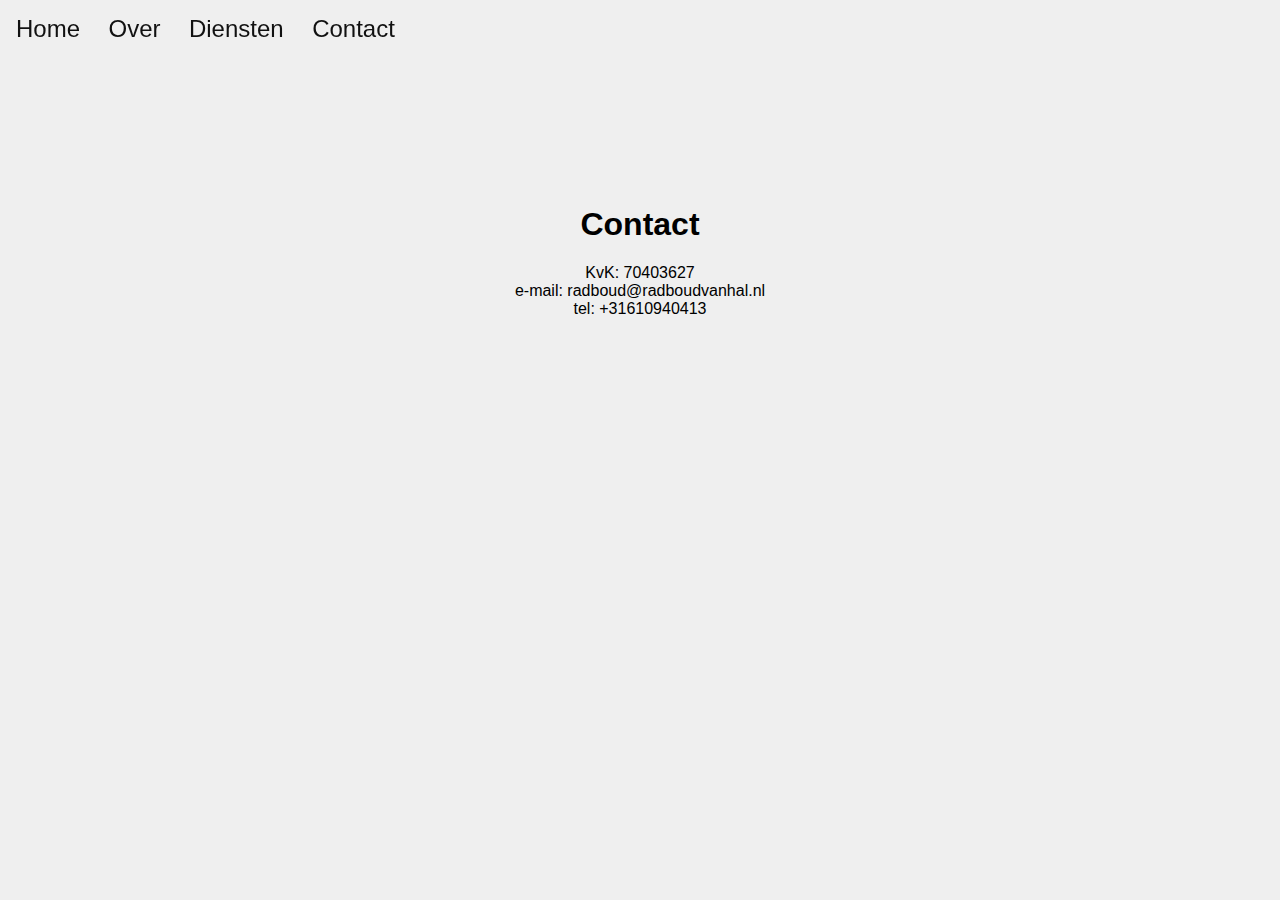
<file: Contact.html>
<!DOCTYPE html>
<html>
	<head>
		<link rel="stylesheet" type="text/css" href="style.css" />
		<script src="jsscript.js"> </script>
	</head>
	
	<body>

		 <div class="sidenav">
  <a href="index.html">Home</a>
  <a href="Over.html">Over</a>
  <a href="Diensten.html">Diensten</a>
  <a href="Contact.html">Contact</a>
</div>


<div id="main">
  <h1>Contact</h1>
  <script src="//platform.linkedin.com/in.js" type="text/javascript"></script>
  <script type="IN/MemberProfile" data-id="https://www.linkedin.com/in/radboudvanhal" data-format="inline" data-related="false"></script>
  <p>KvK: 70403627 <br />e-mail: radboud@radboudvanhal.nl<br /> tel: +31610940413</p>

</div> 

	</body>
</html>
</file>
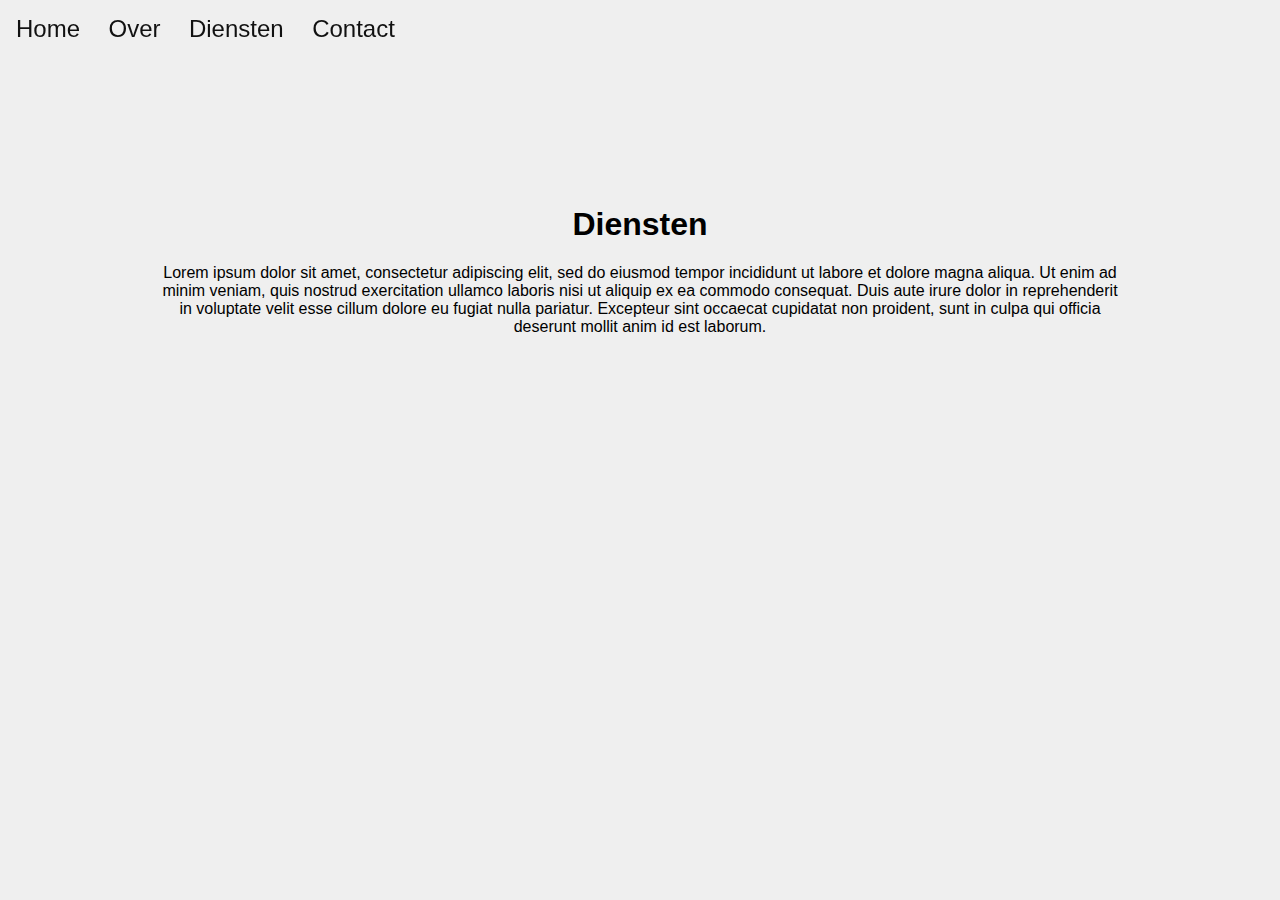
<file: Diensten.html>
<!DOCTYPE html>
<html>
	<head>
		<link rel="stylesheet" type="text/css" href="style.css" />
		<script src="jsscript.js"> </script>
	</head>
	
	<body>

		 <div class="sidenav">
  <a href="index.html">Home</a>
  <a href="Over.html">Over</a>
  <a href="Diensten.html">Diensten</a>
  <a href="Contact.html">Contact</a>
</div>


<div id="main">
  <h1>Diensten</h1>
  <p>Lorem ipsum dolor sit amet, consectetur adipiscing elit, sed do eiusmod tempor incididunt ut labore et dolore magna aliqua. Ut enim ad <br />
minim veniam, quis nostrud exercitation ullamco laboris nisi ut aliquip ex ea commodo consequat. Duis aute irure dolor in reprehenderit <br />
in voluptate velit esse cillum dolore eu fugiat nulla pariatur. Excepteur sint occaecat cupidatat non proident, sunt in culpa qui officia<br /> 
deserunt mollit anim id est laborum.</p>
</div> 
	</body>
</html>
</file>
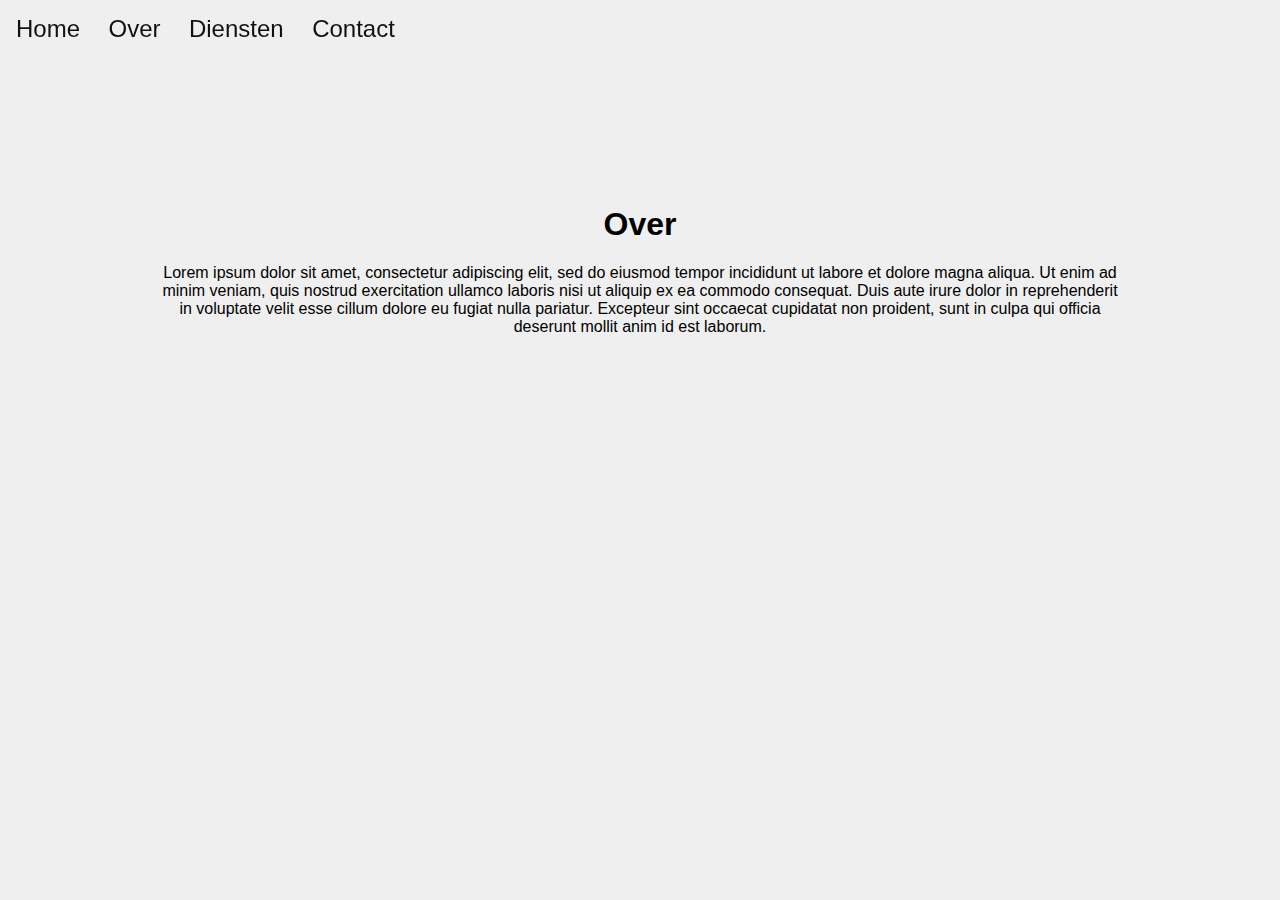
<file: Over.html>
<!DOCTYPE html>
<html>
	<head>
		<link rel="stylesheet" type="text/css" href="style.css" />
		<script src="jsscript.js"> </script>
	</head>
	
	<body>

		 <div class="sidenav">
  <a href="index.html">Home</a>
  <a href="Over.html">Over</a>
  <a href="Diensten.html">Diensten</a>
  <a href="Contact.html">Contact</a>
</div>


<div id="main">
  <h1>Over</h1>
  <p>Lorem ipsum dolor sit amet, consectetur adipiscing elit, sed do eiusmod tempor incididunt ut labore et dolore magna aliqua. Ut enim ad <br />
minim veniam, quis nostrud exercitation ullamco laboris nisi ut aliquip ex ea commodo consequat. Duis aute irure dolor in reprehenderit <br />
in voluptate velit esse cillum dolore eu fugiat nulla pariatur. Excepteur sint occaecat cupidatat non proident, sunt in culpa qui officia<br /> 
deserunt mollit anim id est laborum.</p>
</div> 
	</body>
</html>
</file>
<file: style.css>
*{
	font-family: Arial, Helvetica, sans-serif;
}
body{
    background-image: url("https://upload.wikimedia.org/wikipedia/commons/e/ea/Glacier_Point_at_Sunset%2C_Yosemite_NP_banner.jpg");
	background-color: #efefef;
	background-repeat: no-repeat;
	background-size: 100%, 14%
}
 /* The sidebar menu */
.sidenav {
    height: 20%; /* Full-height: remove this if you want "auto" height */
    width: 40%; /* Set the width of the sidebar */
    position: fixed; /* Fixed Sidebar (stay in place on scroll) */
    z-index: 1; /* Stay on top */
    top: 0; /* Stay at the top */
    left: 0;
    background-color: none;
    overflow-x: hidden; /* Disable horizontal scroll */
    padding-top: 15px;
}

/* The navigation menu links */
.sidenav a {
    padding: 6px 8px 6px 16px;
    text-decoration: none;
    font-size: 1.5em;
    color: #111111;
    display: inline;
}

/* When you mouse over the navigation links, change their color */
.sidenav a:hover {
    color: #ffffff;
}

/* Style page content */
.main {
    margin-left: 160px; /* Same as the width of the sidebar */
    padding: 0px 10px;
}

/* On smaller screens, where height is less than 450px, change the style of the sidebar (less padding and a smaller font size) */
@media screen and (max-height: 450px) {
    .sidenav {padding-top: 15px;}
    .sidenav a {font-size: 18px;}
} 
#main {
    padding: 20px; 
	text-align: center;
	margin-top: 13%;
}
</file>
